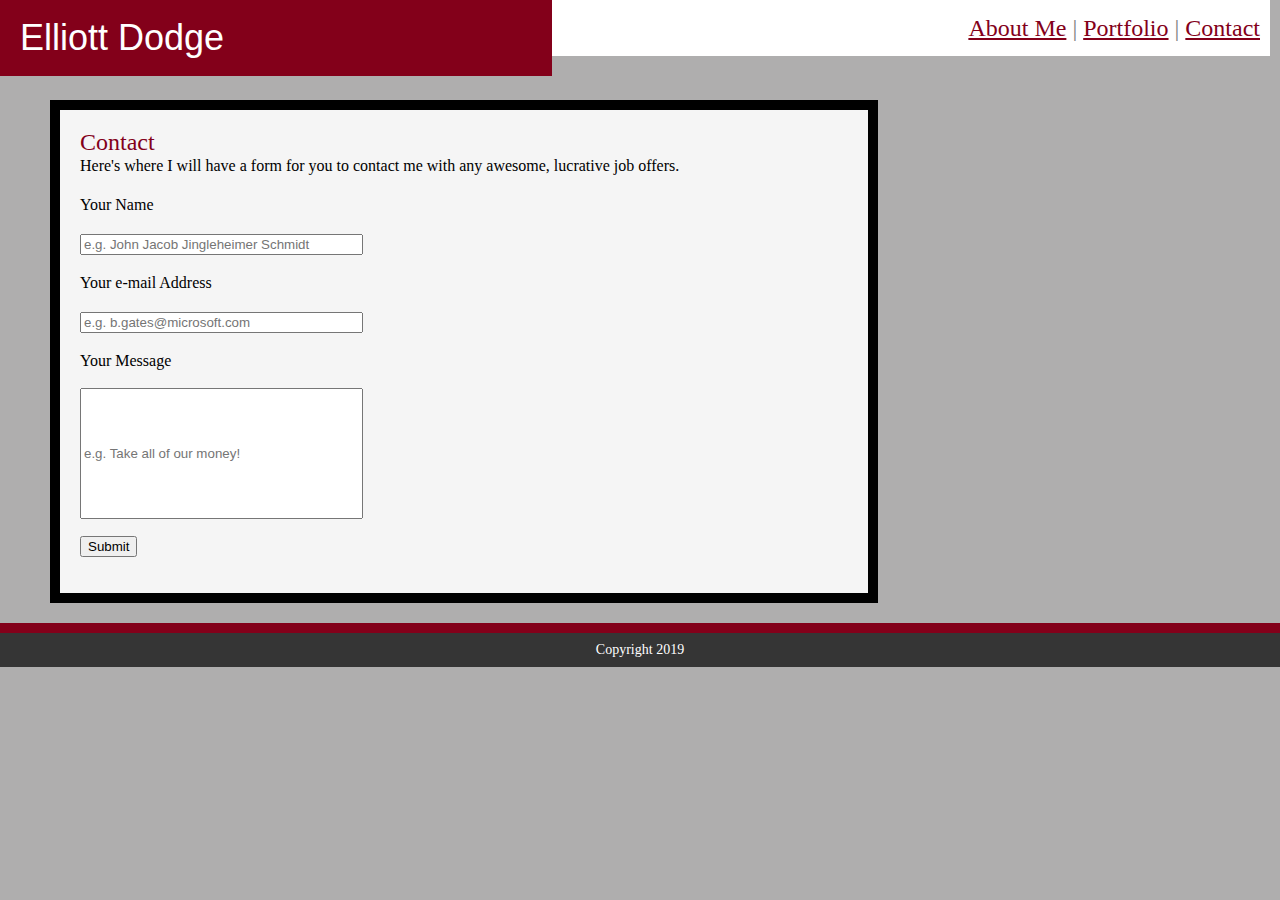
<file: contact.html>
<!DOCTYPE html>
<html lang="en-us">

<head>
    <title>Contact Me</title>
    <link rel="icon" href="favicon.ico" type="image/x-icon"/>
    <link rel="stylesheet" href="reset.css" type="text/css">
    <link rel="stylesheet" href="style.css" type="text/css"/>
    <link rel="stylesheet" href="style2.css" type="text/css"/>
</head>

<body>
    <header>
        <h1 id="logo">Elliott Dodge</h1>
    </header>
    
    <nav>
        <a href="index.html">About Me</a> | <a href="portfolio.html">Portfolio</a> | <a href="contact.html">Contact</a>
    </nav>
    
    <main>
        <h2>Contact</h2>
        
        <p>
        Here's where I will have a form for you to contact me with any awesome, lucrative job offers.
        </p>

        <p>Your Name</p>
        <p><input type="text" name="name" placeholder="e.g. John Jacob Jingleheimer Schmidt" class="form"></input></p>
        
        <p>Your e-mail Address</p>
        <p><input type="text" name="email" placeholder="e.g. b.gates@microsoft.com" class="form"></input></p>
        
        <p>Your Message</p>
        <p><input type="text" name="message" placeholder="e.g. Take all of our money!" class="form2"></input></p>

        <p>
            <button type="button">Submit</button>
        </p>
    </main>

    <footer>
        Copyright 2019
    </footer>
</body>
</html>
</file>
<file: style.css>
h1 {
    color: #ffffff;
    font-size: 36px;
    font-family: 'Trebuchet MS', 'Lucida Sans Unicode', 'Lucida Grande', 'Lucida Sans', Arial, sans-serif;
}

h2 {
    color: rgb(131, 0, 26);
    font-size: 24px;
    font-family: 'Times New Roman', Times, serif;
    margin: 15 px;
}

header {
    margin: 0px 0px 35px 0px;
    color: #FFFFFF;
    width: "20%";
    position: relative;
    left:0;
    top: 0;
    padding: 20 px;
    background-color: whitesmoke; 
    float: left;
    z-index: 1;
}

nav {
    float: right;
    font-size: 24px;
    color: gray;
    text-align: right;
    background-color: white;
    padding: 10px;
    line-height: 36px;
    color: rgb(131, 0, 26)
    z-index 0;
    width: 100vw;
    position: absolute;
    top: 0;
    right: 10px;
}

body {
    float: left;
    font-family: "Times New Roman";
    color: black;
    font-size: 14px;
    border-color: #dddddd;
    background-color: rgb(175, 174, 174);
}

main {
    position: relative;
    background-color: whitesmoke;
    border: 10px solid black;
    width: 60vw;
    padding: 20px;
    margin: 100px 20px 20px 50px;
    overflow: auto;
    font-size: 16px;
    line-height: 24px;
}

p {
    padding-bottom: 15px;
}

footer {
    color: white;
    position: static;
    padding: 10px 0px 10px 0px;
    margin: 0px;
    background-color: rgb(53, 53, 53);
    text-align: center;
    border-top: 10px solid rgb(131, 0, 26);
    width: 100vw;
}

a {
    color: rgb(131, 0, 26);
}

a:hover {
    background-color: rgb(131, 0, 26);
    color: white;
}
</file>
<file: style2.css>
#logo {
    size: 40px;
    background-color: rgb(131, 0, 26);
    text-align: left;
    padding: 20px;
    color: #ffffff;
    position: absolute;
    width: 40vw;
    top: 0;
    left: 0;
    z-index: 2;
}

.box {
    height: 250px;
    width: 250px;
    background-color: black;
    margin: 20px;
    float: left;
    text-align: center;
    color: black;
    background-color: white;
    position: relative;
    bottom: 5px;
}

.img {
    height: 250px;
    width: 250px;
}

.form {
    width: 275px;
}

.form2 {
    width: 275px;
    height: 125px;
    text-align: top;
}

#headshot {
    float: left;
    margin: 15px;
    overflow: auto;
    border: 5px solid rgb(131, 0, 26);
}

@media only screen and (max-width: 980px){
    main {
        position: relative;
        top: 20px;
    }
}

@media only screen and (max-width: 768px) { 
    main {
        margin-top: 60px;
        margin-bottom: 40px;
        width: 80vw;
    }
    #logo {
        width: 40vw;
    }
}

@media only screen and (max-width: 640px) { 
    #headshot {
        float: none;
    }
    main {
        width: 75vw;
    }
    #logo {
        font-size: 32px;
        padding: 0;
        position: absolute;
        top: 5px;
        left: 5px;
        line-height: 50px;
        }
}
</file>
